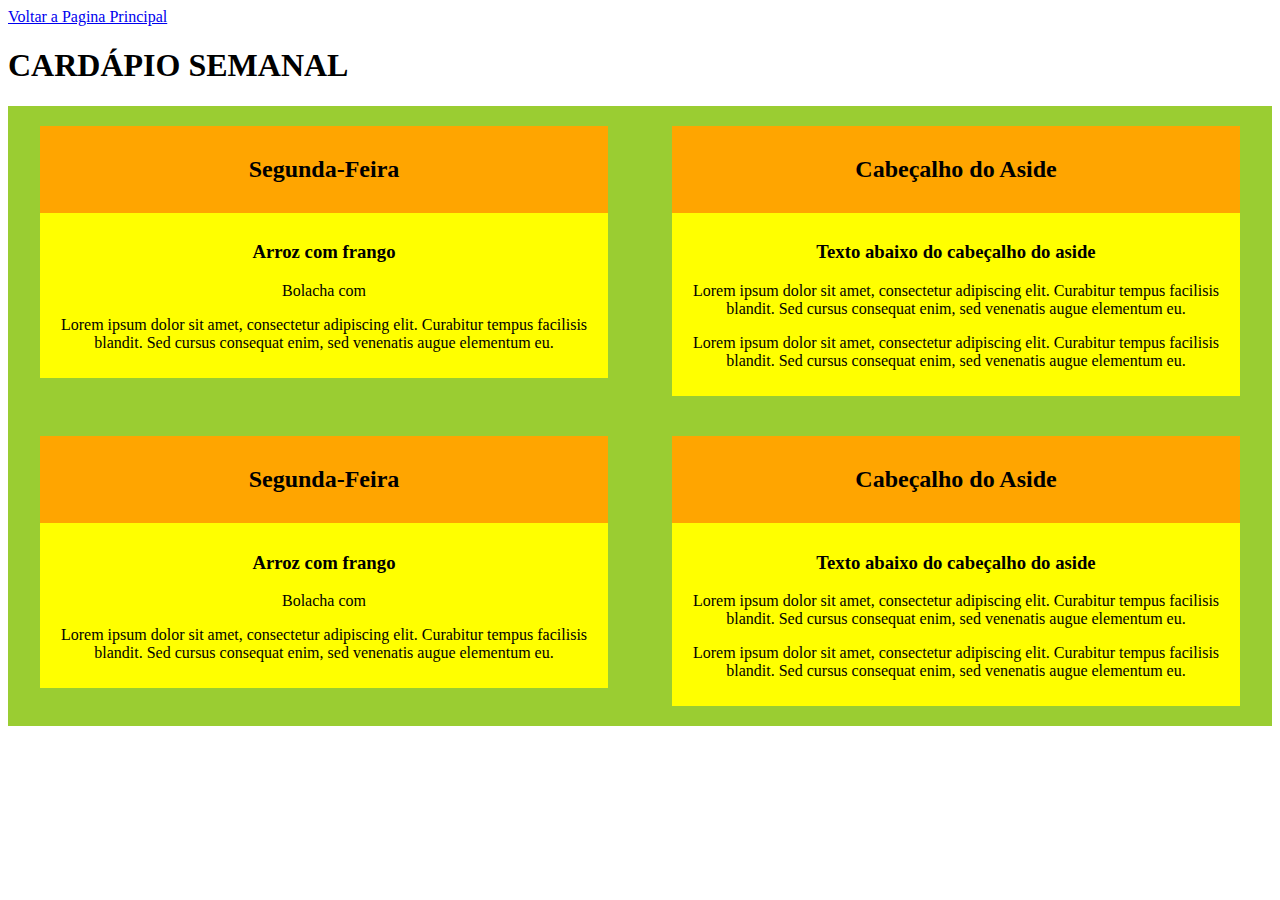
<file: cardapiosemanal.html>
<!DOCTYPE html>
<html lang="pt-br">
<head>
    <meta charset="UTF-8">
    <meta name="viewport" content="width=device-width, initial-scale=1.0">
    <link rel="stylesheet" href="cardapiosemanal.css">
    <title>Cardápio Semanal</title>
</head>
<body>
    <nav>

        <div class="logo">
            <a href="index.html"> Voltar a Pagina Principal </a>
        </div>
        </nav>
    <header class='topo'>
        <h1>CARDÁPIO SEMANAL</h1>
      </header>
      <main>
        <section>
          <header>
            <h2>Segunda-Feira </h2>
          </header>
          <div>
            <h3>Arroz com frango</h3>
            <p>Bolacha com </p>
            <p>Lorem ipsum dolor sit amet, consectetur adipiscing elit. Curabitur tempus facilisis blandit. Sed cursus consequat enim, sed venenatis augue elementum eu.</p>
          </div>
        </section>
        <aside>
          <header>
            <h2>Cabeçalho do Aside</h2>
          </header>
          <div>
            <h3>Texto abaixo do cabeçalho do aside</h3>
            <p>Lorem ipsum dolor sit amet, consectetur adipiscing elit. Curabitur tempus facilisis blandit. Sed cursus consequat enim, sed venenatis augue elementum eu.</p>
            <p>Lorem ipsum dolor sit amet, consectetur adipiscing elit. Curabitur tempus facilisis blandit. Sed cursus consequat enim, sed venenatis augue elementum eu.</p>
          </div>
        </aside>
      </main>
      <main>
        <section>
          <header>
            <h2>Segunda-Feira </h2>
          </header>
          <div>
            <h3>Arroz com frango</h3>
            <p>Bolacha com </p>
            <p>Lorem ipsum dolor sit amet, consectetur adipiscing elit. Curabitur tempus facilisis blandit. Sed cursus consequat enim, sed venenatis augue elementum eu.</p>
          </div>
        </section>
        <aside>
          <header>
            <h2>Cabeçalho do Aside</h2>
          </header>
          <div>
            <h3>Texto abaixo do cabeçalho do aside</h3>
            <p>Lorem ipsum dolor sit amet, consectetur adipiscing elit. Curabitur tempus facilisis blandit. Sed cursus consequat enim, sed venenatis augue elementum eu.</p>
            <p>Lorem ipsum dolor sit amet, consectetur adipiscing elit. Curabitur tempus facilisis blandit. Sed cursus consequat enim, sed venenatis augue elementum eu.</p>
          </div>
        </aside>
      </main>
</body>
</html>
</file>
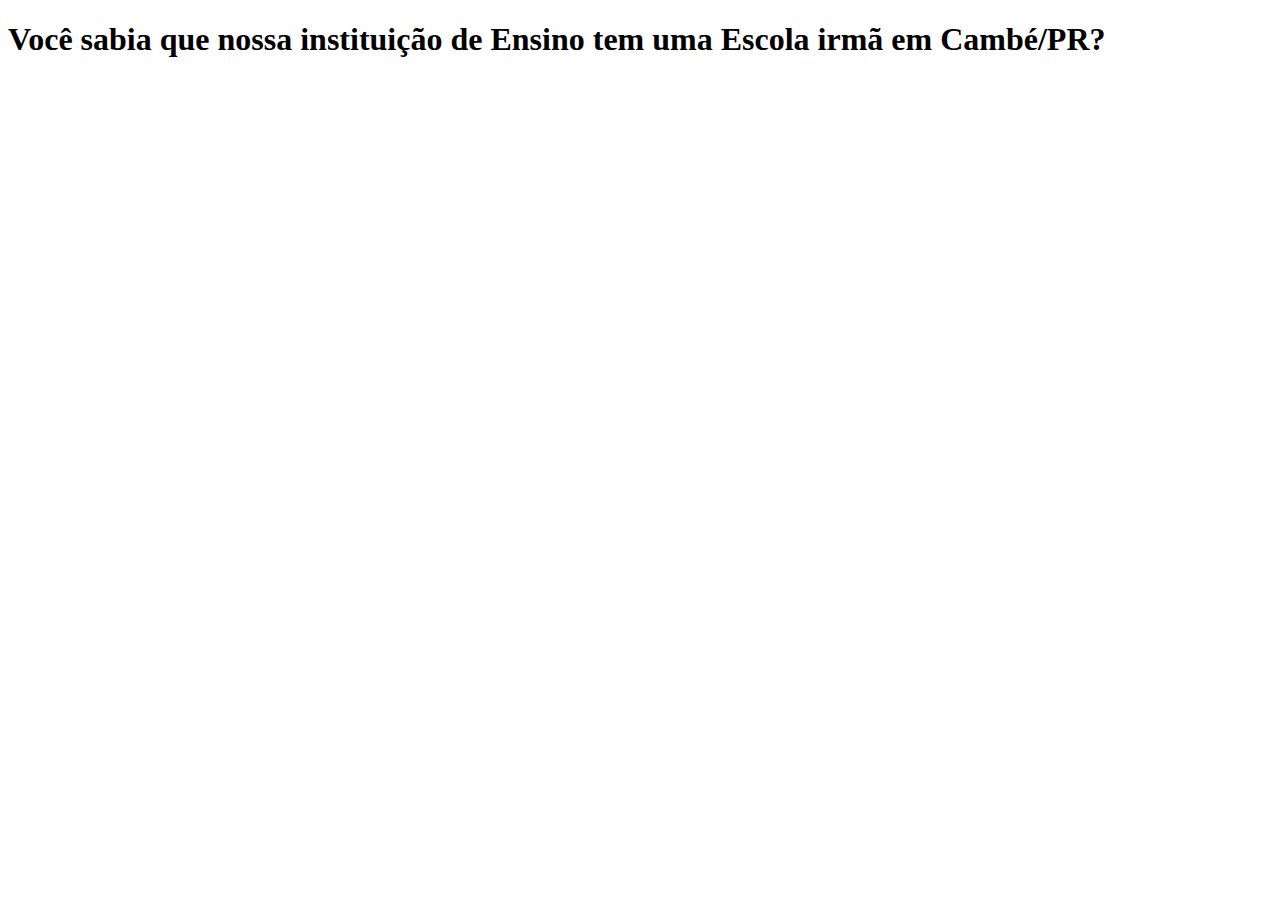
<file: curioso.html>
<!DOCTYPE html>
<html lang="en">
<head>
    <meta charset="UTF-8">
    <meta name="viewport" content="width=device-width, initial-scale=1.0">
    <title>Curiosidades do Colégio Helena Kolody</title>
</head>
<body>
    <h1>Você sabia que nossa instituição de Ensino tem uma Escola irmã em Cambé/PR?</h1>
</body>
</html>
</file>
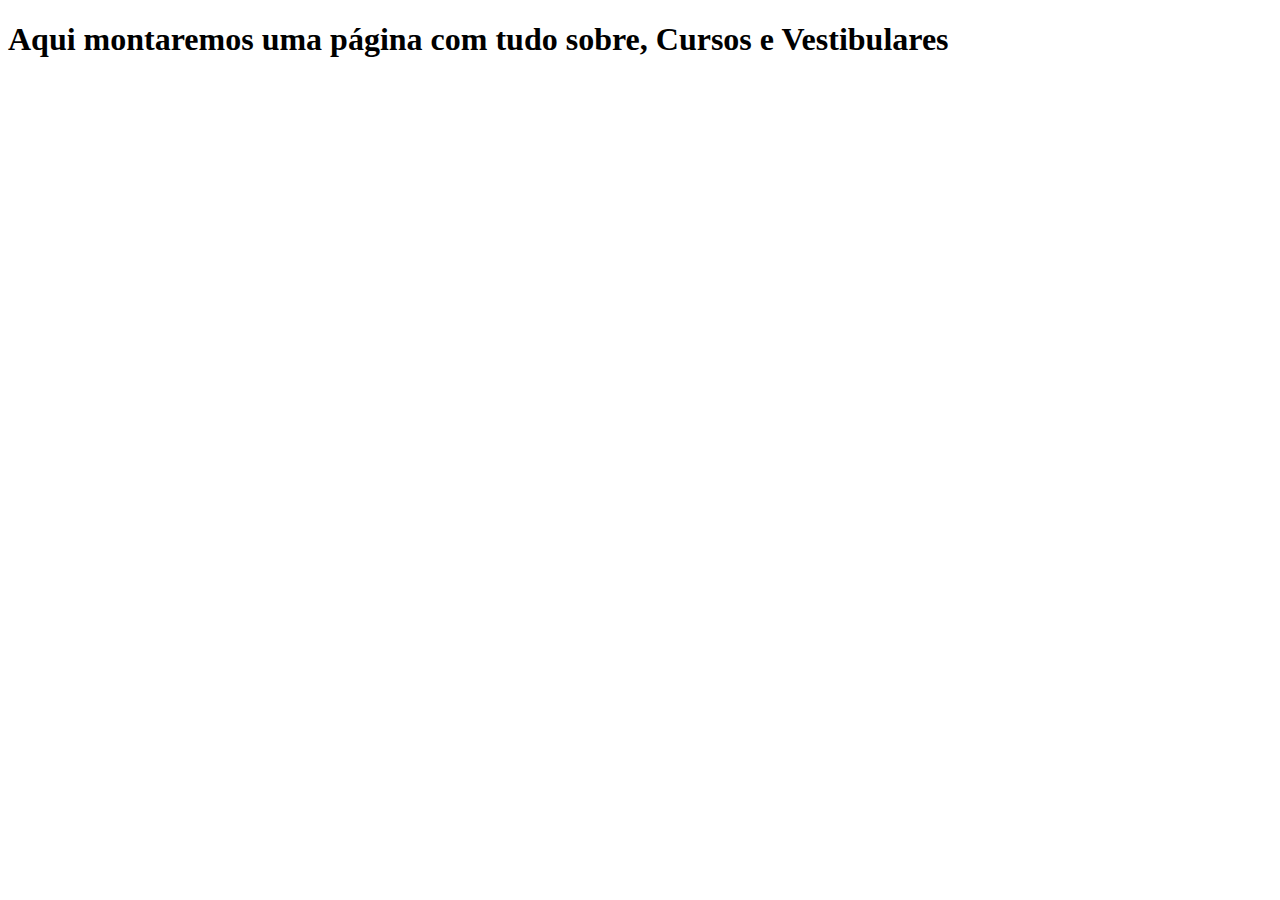
<file: cursosevestibular.html>
<!DOCTYPE html>
<html lang="en">
<head>
    <meta charset="UTF-8">
    <meta name="viewport" content="width=device-width, initial-scale=1.0">
    <title>Cursos e Vestibular</title>
</head>
<body>
    <h1>Aqui montaremos uma página com tudo sobre, Cursos e Vestibulares</h1>
</body>
</html>
</file>
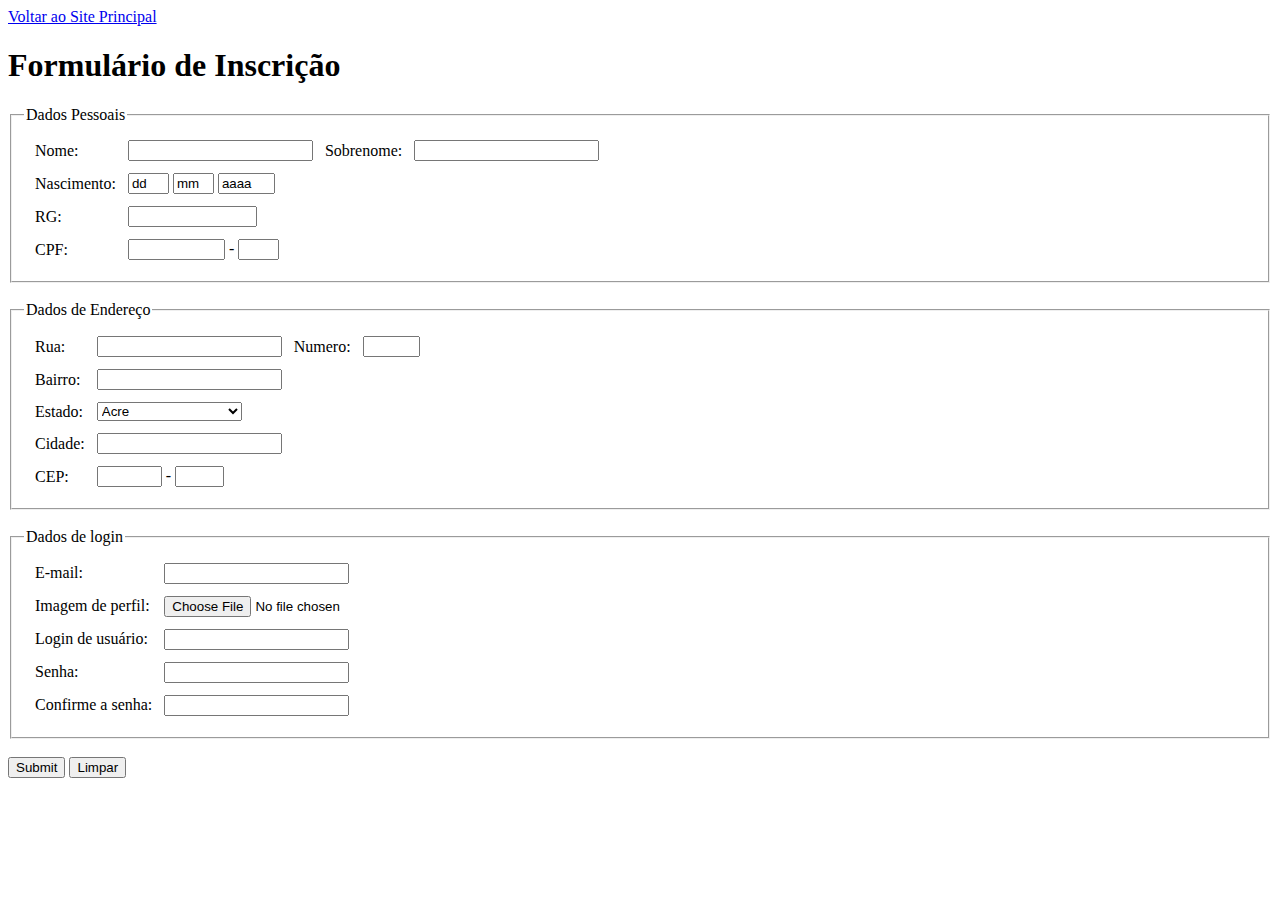
<file: inscrever.html>
<!DOCTYPE html>
<html lang="en">
<head>
    <meta charset="UTF-8">
    <meta name="viewport" content="width=device-width, initial-scale=1.0">
    <title>Inscrever</title>
</head>
<body>
    <nav>

        <div class="logo">
            <a href="index.html"> Voltar ao Site Principal </a>
        </div>
        </nav>
   <h1>Formulário de Inscrição</h1>
   <form action="Script_do_Formulario.php" method="post">

    <!-- DADOS PESSOAIS-->
    <fieldset>
     <legend>Dados Pessoais</legend>
     <table cellspacing="10">
      <tr>
       <td>
        <label for="nome">Nome: </label>
       </td>
       <td align="left">
        <input type="text" name="email">
       </td>
       <td>
        <label for="sobrenome">Sobrenome: </label>
       </td>
       <td align="left">
        <input type="text" name="sobrenome">
       </td>
      </tr>
      <tr>
       <td>
        <label>Nascimento: </label>
       </td>
       <td align="left">
        <input type="text" name="dia" size="2" maxlength="2" value="dd">
       <input type="text" name="mes" size="2" maxlength="2" value="mm">
       <input type="text" name="ano" size="4" maxlength="4" value="aaaa">
       </td>
      </tr>
      <tr>
       <td>
        <label for="rg">RG: </label>
       </td>
       <td align="left">
        <input type="text" name="rg" size="13" maxlength="13">
       </td>
      </tr>
      <tr>
       <td>
        <label>CPF:</label>
       </td>
       <td align="left">
        <input type="text" name="cpf" size="9" maxlength="9"> - <input type="text" name="cpf2" size="2" maxlength="2">
       </td>
      </tr>
     </table>
    </fieldset>
   
    <br />
    <!-- ENDEREÇO -->
    <fieldset>
     <legend>Dados de Endereço</legend>
     <table cellspacing="10">
   
      <tr>
       <td>
        <label for="rua">Rua:</label>
       </td>
       <td align="left">
        <input type="text" name="rua">
       </td>
       <td>
        <label for="numero">Numero:</label>
       </td>
       <td align="left">
        <input type="text" name="numero" size="4">
       </td>
      </tr>
      <tr>
       <td>
        <label for="bairro">Bairro: </label>
       </td>
       <td align="left">
        <input type="text" name="bairro">
       </td>
      </tr>
      <tr>
       <td>
        <label for="estado">Estado:</label>
       </td>
       <td align="left">
        <select name="estado">
        <option value="ac">Acre</option>
        <option value="al">Alagoas</option>
        <option value="am">Amazonas</option>
        <option value="ap">Amapá</option>
        <option value="ba">Bahia</option>
        <option value="ce">Ceará</option>
        <option value="df">Distrito Federal</option>
        <option value="es">Espírito Santo</option>
        <option value="go">Goiás</option>
        <option value="ma">Maranhão</option>
        <option value="mt">Mato Grosso</option>
        <option value="ms">Mato Grosso do Sul</option>
        <option value="mg">Minas Gerais</option>
        <option value="pa">Pará</option>
        <option value="pb">Paraíba</option>
        <option value="pr">Paraná</option>
        <option value="pe">Pernambuco</option>
        <option value="pi">Piauí</option>
        <option value="rj">Rio de Janeiro</option>
        <option value="rn">Rio Grande do Norte</option>
        <option value="ro">Rondônia</option>
        <option value="rs">Rio Grande do Sul</option>
        <option value="rr">Roraima</option>
        <option value="sc">Santa Catarina</option>
        <option value="se">Sergipe</option>
        <option value="sp">São Paulo</option>
        <option value="to">Tocantins</option>
       </select>
       </td>
      </tr>
      <tr>
       <td>
        <label for="cidade">Cidade: </label>
       </td>
       <td align="left">
        <input type="text" name="cidade">
       </td>
      </tr>
      <tr>
       <td>
        <label for="cep">CEP: </label>
       </td>
       <td align="left">
        <input type="text" name="cep" size="5" maxlength="5"> - <input type="text" name="cep2" size="3" maxlength="3">
       </td>
      </tr>
     </table>
    </fieldset>
    <br />
   
    <!-- DADOS DE LOGIN -->
    <fieldset>
     <legend>Dados de login</legend>
     <table cellspacing="10">
      <tr>
       <td>
        <label for="email">E-mail: </label>
       </td>
       <td align="left">
        <input type="text" name="email">
       </td>
      </tr>
      <tr>
       <td>
        <label for="imagem">Imagem de perfil:</label>
       </td>
       <td>
        <input type="file" name="imagem" >
   
       </td>
      </tr>
      <tr>
       <td>
        <label for="login">Login de usuário: </label>
       </td>
       <td align="left">
        <input type="text" name="login">
       </td>
      </tr>
      <tr>
       <td>
        <label for="pass">Senha: </label>
       </td>
       <td align="left">
        <input type="password" name="pass">
       </td>
      </tr>
      <tr>
       <td>
        <label for="passconfirm">Confirme a senha: </label>
       </td>
       <td align="left">
        <input type="password" name="passconfirm">
       </td>
      </tr>
     </table>
    </fieldset>
    <br />
    <input type="submit">
    <input type="reset" value="Limpar">
    </form>
</body>
</html>
</file>
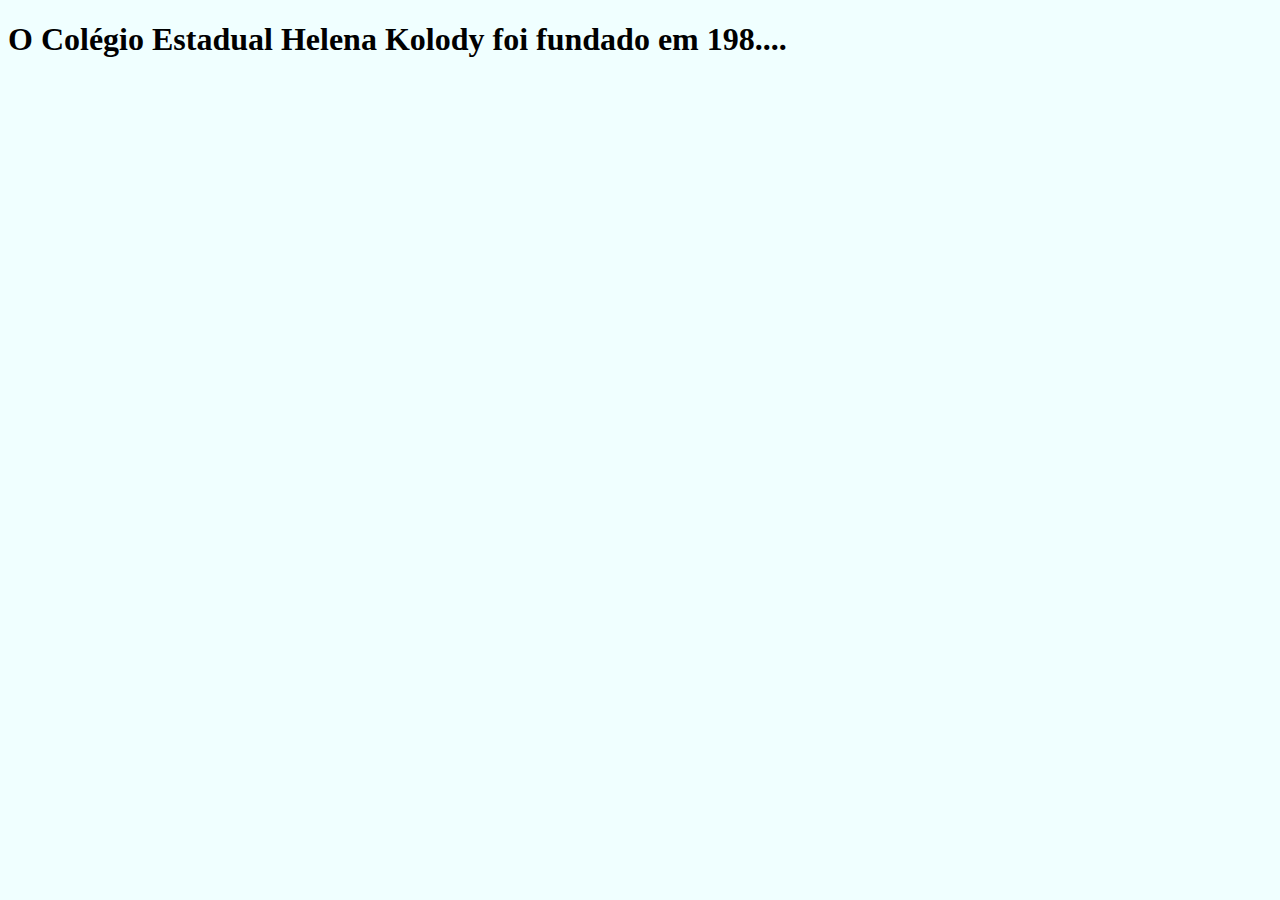
<file: sobrecolegio.html>
<!DOCTYPE html>
<html lang="en">
<head>
    <meta charset="UTF-8">
    <meta name="viewport" content="width=device-width, initial-scale=1.0">
    <title>Sobre o Colégio</title>
</head>
<body style="background-color: azure;">
   <h1>O Colégio Estadual Helena Kolody foi fundado em 198....</h1>
</body>
</html>
</file>
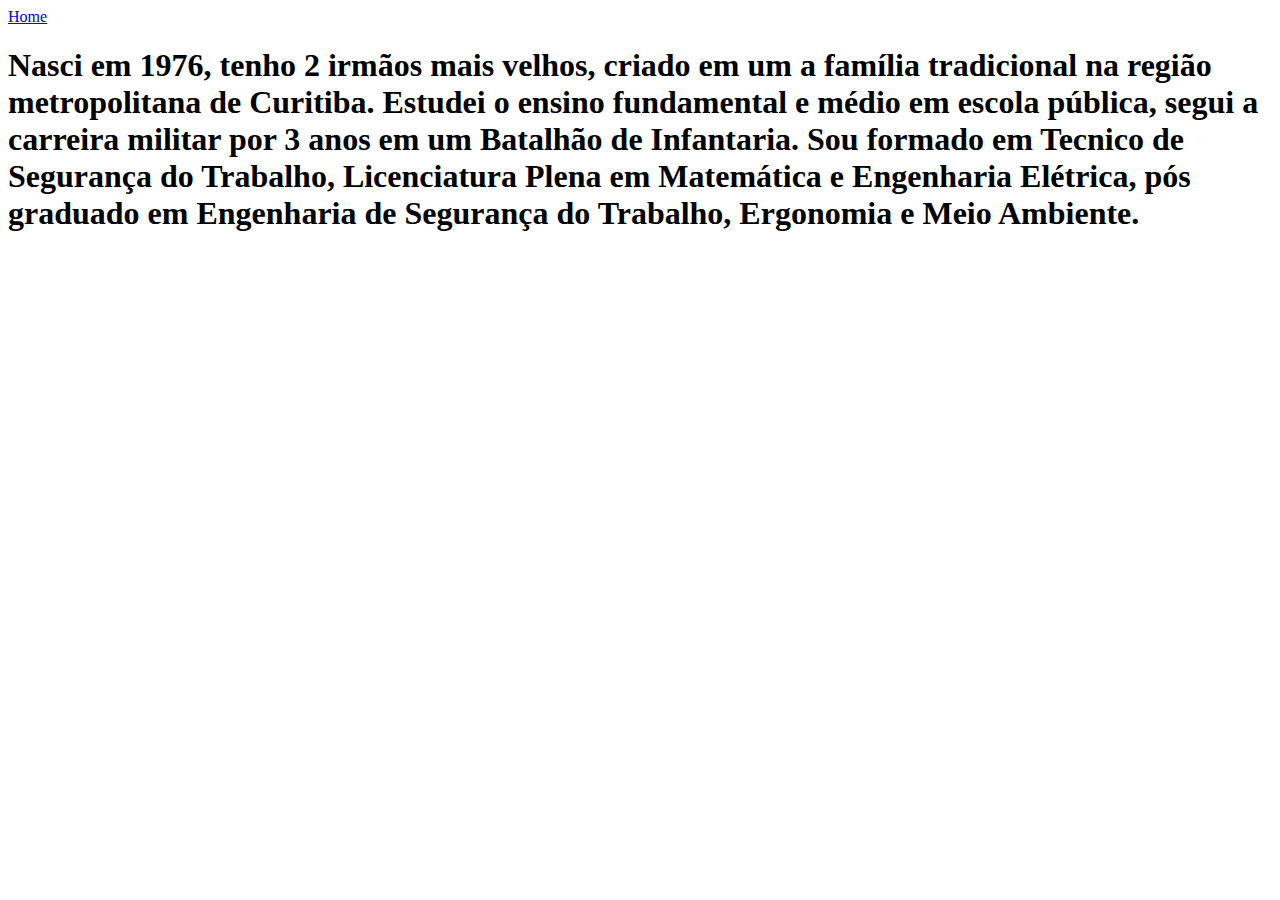
<file: sobremim.html>
<!DOCTYPE html>
<html lang="en">
<head>
    <meta charset="UTF-8">
    <meta name="viewport" content="width=device-width, initial-scale=1.0">
    <title>Professor Fernando Zanesco</title>
</head>
<body>
    <nav>

        <div class="logo">
            <a href="index.html"> Home </a>
        </div>
        </nav>
    <h1>Nasci em 1976, tenho 2 irmãos mais velhos, criado em um a família tradicional na região metropolitana de Curitiba.
        Estudei o ensino fundamental e médio em escola pública, segui a carreira militar por 3 anos em um Batalhão de Infantaria.
    Sou formado em Tecnico de Segurança do Trabalho, Licenciatura Plena em Matemática e Engenharia Elétrica, pós graduado em Engenharia de Segurança
do Trabalho, Ergonomia e Meio Ambiente.</h1>

</body>
</html>
</file>
<file: cardapiosemanal.css>
topo {
    padding: 0px 20px;
    display: flex;
    justify-content: center;
    text-align: center;
    background-color: green;
  }
  main {
    padding: 20px 0px;
    display: flex;
    justify-content: space-around;
    background-color: yellowgreen;
  }
  section, aside {
    width: 45%;
  }
  section header {
    padding: 10px;
    text-align: center;
    background-color: orange;
  }
  section div {
    padding: 10px;
    text-align: center;
    background-color: yellow;
  }
  aside header {
    padding: 10px;
    text-align: center;
    background-color: orange;
  }
  aside div {
    padding: 10px;
    text-align: center;
    background-color: yellow;
  }
</file>
